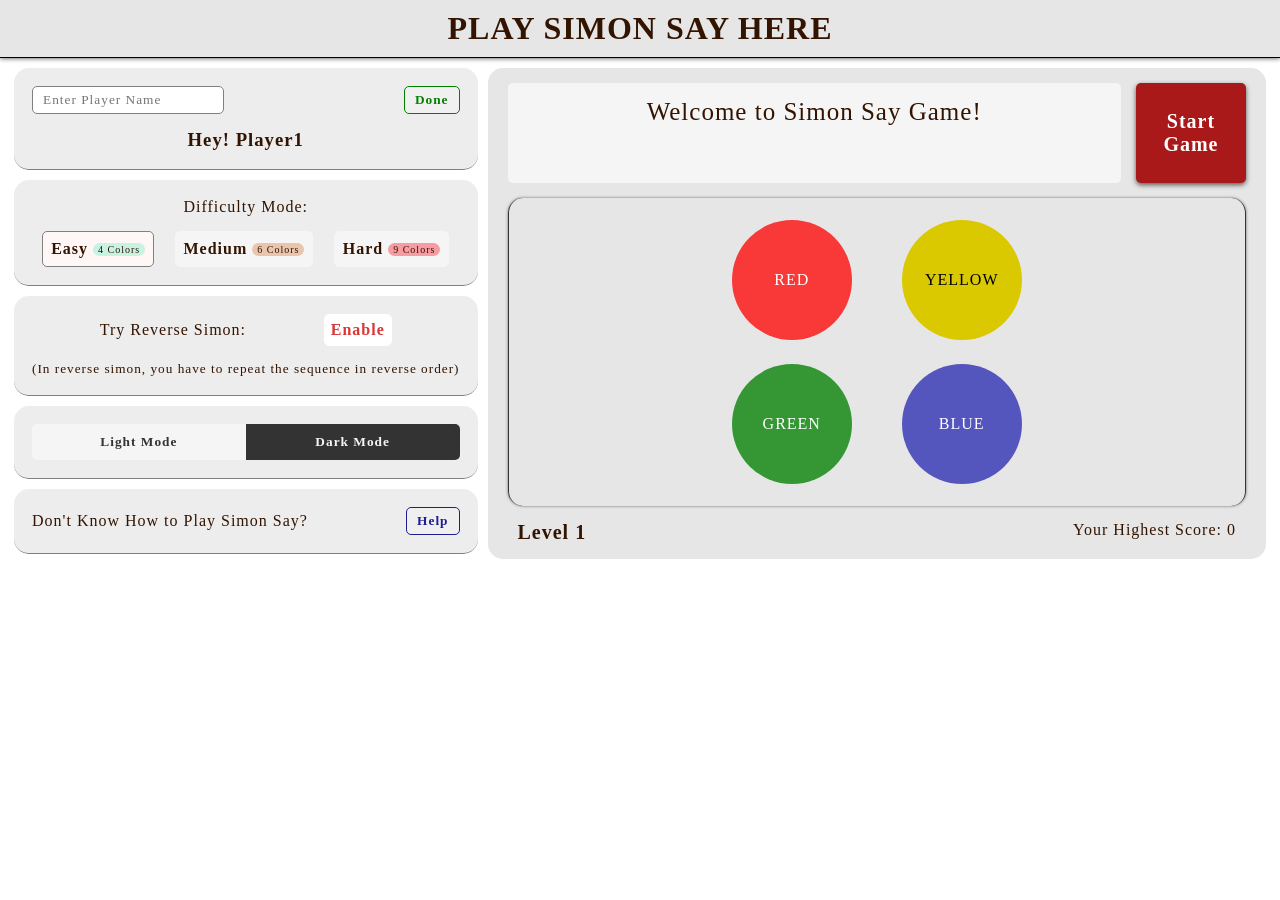
<file: index.html>
<!doctype html>
<html lang="en">
  <head>
    <meta charset="UTF-8" />
    <meta name="viewport" content="width=device-width, initial-scale=1.0" />
    <link rel="stylesheet" href="light.css" />
    <link
      rel="stylesheet"
      href="https://cdnjs.cloudflare.com/ajax/libs/font-awesome/6.5.2/css/all.min.css"
    />
    <title>simon say game</title>
  </head>

  <body>
    <h1>PLAY SIMON SAY HERE</h1>
    <div id="main">
      <div id="menu">
        <i class="fa-solid fa-user"></i>
        <i class="fa-solid fa-sliders"></i>
        <i class="fa-solid fa-repeat"></i>
        <i class="fa-solid fa-circle-half-stroke"></i>
        <i class="fa-solid fa-circle-question"></i>
      </div>
      <div id="left">
        <div id="s1">
          <label id="input-user">
            <input type="text" id="username" placeholder="Enter Player Name" />
            <button type="button" id="done">Done</button>
          </label>
          <h3 id="welcome-msg">Hey! Player1</h3>
        </div>

        <div id="s2">
          <p>Difficulty Mode:</p>
          <div>
            <label>
              <input type="radio" name="mode" value="easy" checked />
              Easy
              <span id="clr4">4 Colors</span>
            </label>
            <label>
              <input type="radio" name="mode" value="medium" />
              Medium
              <span id="clr6">6 Colors</span>
            </label>
            <label>
              <input type="radio" name="mode" value="hard" />
              Hard
              <span id="clr9">9 Colors</span>
            </label>
          </div>
        </div>

        <div id="s3">
          <div id="reverse-simon-div">
            <p>Try Reverse Simon:</p>
            <label for="reverse-simon">Enable</label>
            <input type="checkbox" id="reverse-simon" />
          </div>
          <h5 style="font-weight: 300">
            (In reverse simon, you have to repeat the sequence in reverse order)
          </h5>
        </div>

        <div id="s4">
          <div id="LorDmode">
            <button type="button" id="light">Light Mode</button>
            <button type="button" id="dark">Dark Mode</button>
          </div>
        </div>

        <div id="s5">
          <p>Don't Know How to Play Simon Say?</p>
          <button type="button" id="help">Help</button>
        </div>
      </div>

      <div id="right">
        <div id="show-msg">
          <div id="message">Welcome to Simon Say Game!</div>
          <button type="button" class="start">Start Game</button>
        </div>
        <div id="main-2">
          <div id="main-2-1">
            <div
              class="color"
              id="red"
              style="background-color: rgba(255, 0, 0, 0.756); color: white"
            >
              RED
            </div>
            <div
              class="color"
              id="yellow"
              style="background-color: rgb(218, 200, 0); color: black"
            >
              YELLOW
            </div>
          </div>
          <div id="main-2-2">
            <div
              class="color"
              id="green"
              style="background-color: rgba(0, 128, 0, 0.772); color: white"
            >
              GREEN
            </div>
            <div
              class="color"
              id="blue"
              style="background-color: rgba(20, 20, 173, 0.685); color: white"
            >
              BLUE
            </div>
          </div>
        </div>
        <div id="main-3" hidden>
          <div id="main-3-1">
            <div
              class="color"
              id="purple"
              style="background-color: rgba(128, 0, 128, 0.781); color: white"
            >
              PURPLE
            </div>
            <div
              class="color"
              id="orange"
              style="background-color: rgba(255, 166, 0, 0.813); color: black"
            >
              ORANGE
            </div>
            <div
              class="color"
              id="cyan"
              style="background-color: rgb(0, 203, 203); color: black"
            >
              CYAN
            </div>
          </div>
          <div id="main-3-2">
            <div
              class="color"
              id="pink"
              style="background-color: rgba(255, 192, 203, 0.874); color: black"
            >
              PINK
            </div>
            <div
              class="color"
              id="lime"
              style="background-color: rgb(0, 165, 0); color: white"
            >
              LIME
            </div>
            <div
              class="color"
              id="teal"
              style="background-color: teal; color: white"
            >
              TEAL
            </div>
          </div>
        </div>
        <div id="main-4" hidden>
          <div id="main-4-1">
            <div
              class="color"
              id="magenta"
              style="background-color: rgba(222, 0, 222, 0.774); color: white"
            >
              MAGENTA
            </div>
            <div
              class="color"
              id="indigo"
              style="background-color: rgba(98, 0, 167, 0.632); color: white"
            >
              INDIGO
            </div>
            <div
              class="color"
              id="amber"
              style="background-color: #ffc928d5; color: black"
            >
              AMBER
            </div>
          </div>
          <div id="main-4-2">
            <div
              class="color"
              id="navy"
              style="background-color: rgb(168, 168, 215); color: black"
            >
              NAVY
            </div>
            <div
              class="color"
              id="coral"
              style="background-color: coral; color: black"
            >
              CORAL
            </div>
            <div
              class="color"
              id="mint"
              style="background-color: #2ecc71; color: black"
            >
              MINT
            </div>
          </div>
          <div id="main-4-3">
            <div
              class="color"
              id="slate"
              style="background-color: #64748b; color: white"
            >
              SLATE
            </div>
            <div
              class="color"
              id="violet"
              style="background-color: rgb(72, 46, 72); color: white"
            >
              VIOLET
            </div>
            <div
              class="color"
              id="crimson"
              style="background-color: #dc143cad; color: white"
            >
              CRIMSON
            </div>
          </div>
        </div>
        <div id="show-levl">
          <h3 id="level">Level 1</h3>
          <p>Your Highest Score: <span id="high-score">0</span></p>
        </div>

        <div id="main-5" hidden>
          <section class="game-info">
            <h2><i id="back" class="fa-solid fa-arrow-left"></i>Know About Simon Says</h2>
            <p>
              Simon Says is a classic memory game where players repeat sequences
              of colors and sounds. The challenge increases as the sequence
              grows longer. Stay sharp and test your memory!
            </p>

            <h3>Game Rules</h3>
            <ul>
              <li>Click "Start Game" to begin.</li>
              <li>Watch the sequence of colors and sounds carefully.</li>
              <li>Repeat the exact sequence by clicking the buttons.</li>
              <li>If you succeed, the sequence gets longer.</li>
              <li>One mistake ends the round — try again!</li>
            </ul>

            <div class="tutorial-video">
              <h3>Watch Tutorial Here</h3>
              <iframe
                width="288"
                height="162"
                src="https://www.youtube.com/embed/oI0MlnQq7-o"
                title="Simon Says Tutorial"
                frameborder="0"
                allow="
                  accelerometer;
                  autoplay;
                  clipboard-write;
                  encrypted-media;
                  gyroscope;
                  picture-in-picture;
                "
                allowfullscreen
              >
              </iframe>
            </div>
          </section>
        </div>
      </div>
    </div>
    <script src="simon.js"></script>
  </body>
</html>
</file>
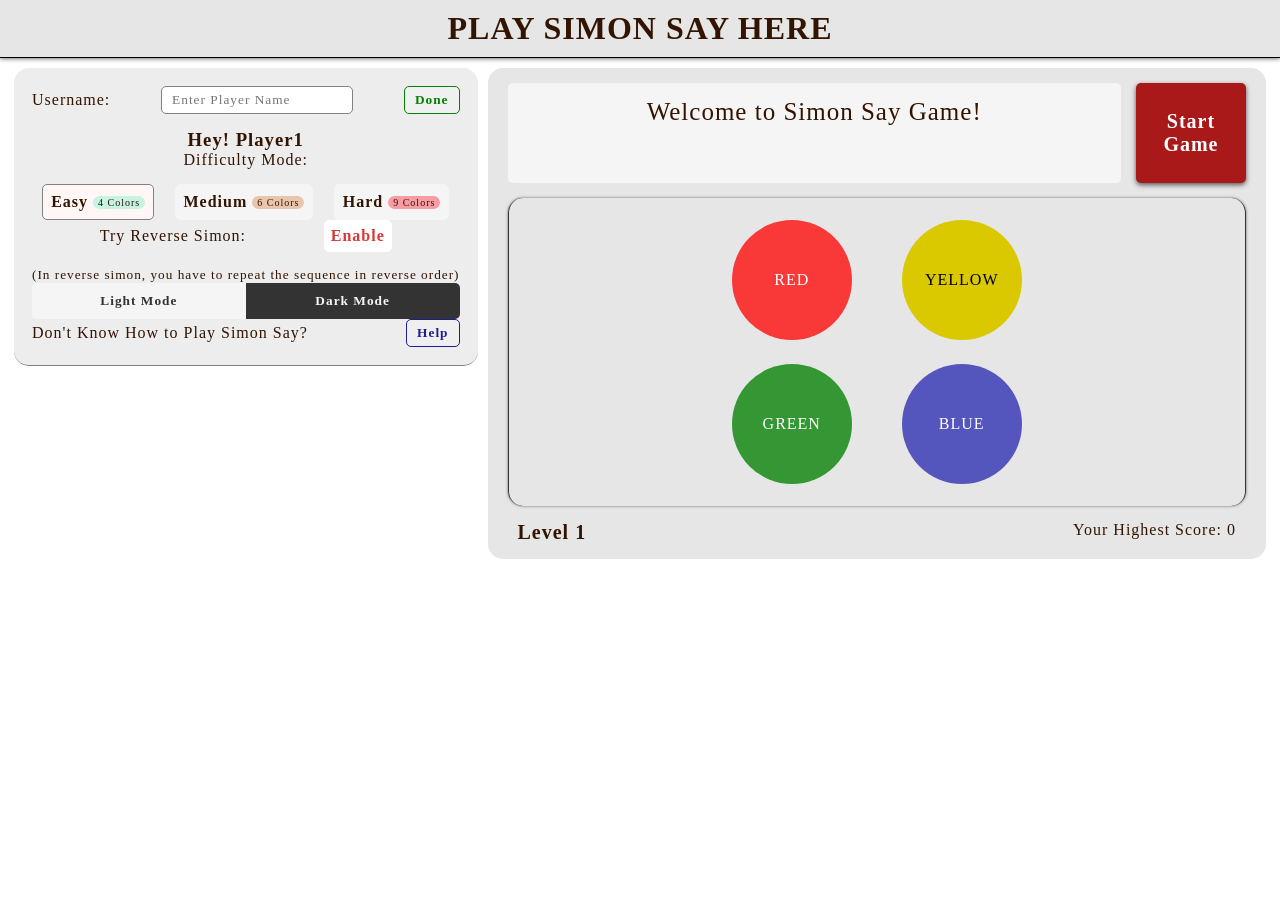
<file: simon.html>
<!DOCTYPE html>
<html lang="en">
  <head>
    <meta charset="UTF-8" />
    <meta name="viewport" content="width=device-width, initial-scale=1.0" />
    <link id="theme-link" rel="stylesheet" href="light.css" />
    <script defer>
      document.addEventListener("DOMContentLoaded", () => {
        const themeLink = document.getElementById("theme-link");
        const btnLight = document.getElementById("light");
        const btnDark = document.getElementById("dark");

        // Load saved theme (optional)
        const saved = localStorage.getItem("theme");
        if (saved) themeLink.href = saved;

        btnLight.addEventListener("click", () => {
          themeLink.href = "light.css";
          localStorage.setItem("theme", "light.css");
        });

        btnDark.addEventListener("click", () => {
          themeLink.href = "dark.css";
          localStorage.setItem("theme", "dark.css");
        });
      });
    </script>
    <title>simon say game</title>
  </head>

  <body>
    <h1>PLAY SIMON SAY HERE</h1>
    <div id="main">
      <div id="left">
        <div id="main-1">
          <section id="s1">
            <label id="input-user">
              Username:
              <input
                type="text"
                id="username"
                placeholder="Enter Player Name"
              />
              <button id="done">Done</button>
            </label>
            <h3 id="welcome-msg">Hey! Player1</h3>
          </section>

          <section id="s2">
            <p>Difficulty Mode:</p>
            <div>
              <label>
                <input type="radio" name="mode" value="easy" checked />
                Easy
                <span id="clr4">4 Colors</span>
              </label>
              <label>
                <input type="radio" name="mode" value="medium" />
                Medium
                <span id="clr6">6 Colors</span>
              </label>
              <label>
                <input type="radio" name="mode" value="hard" />
                Hard
                <span id="clr9">9 Colors</span>
              </label>
            </div>
          </section>

          <section id="s3">
            <div id="reverse-simon-div">
              <p>Try Reverse Simon:</p>
              <label for="reverse-simon">Enable</label>
              <input type="checkbox" id="reverse-simon" />
            </div>
            <h5 style="font-weight: 300">
              (In reverse simon, you have to repeat the sequence in reverse
              order)
            </h5>
          </section>

          <section id="s4">
            <div id="LorDmode">
              <button id="light">Light Mode</button>
              <button id="dark">Dark Mode</button>
            </div>
          </section>

          <section id="s5">
            <p>Don't Know How to Play Simon Say?</p>
            <button id="help">Help</button>
          </section>
        </div>
      </div>

      <div id="right">
        <div id="show-msg">
          <div id="message">Welcome to Simon Say Game!</div>
          <button class="start">Start Game</button>
        </div>
        <div id="main-2">
          <div id="main-2-1">
            <div
              class="color"
              id="red"
              style="background-color: rgba(255, 0, 0, 0.756); color: white"
            >
              RED
            </div>
            <div
              class="color"
              id="yellow"
              style="background-color: rgb(218, 200, 0); color: black"
            >
              YELLOW
            </div>
          </div>
          <div id="main-2-2">
            <div
              class="color"
              id="green"
              style="background-color: rgba(0, 128, 0, 0.772); color: white"
            >
              GREEN
            </div>
            <div
              class="color"
              id="blue"
              style="background-color: rgba(20, 20, 173, 0.685); color: white"
            >
              BLUE
            </div>
          </div>
        </div>
        <div id="main-3" hidden>
          <div id="main-3-1">
            <div
              class="color"
              id="purple"
              style="background-color: rgba(128, 0, 128, 0.781); color: white"
            >
              PURPLE
            </div>
            <div
              class="color"
              id="orange"
              style="background-color: rgba(255, 166, 0, 0.813); color: black"
            >
              ORANGE
            </div>
            <div
              class="color"
              id="cyan"
              style="background-color: rgb(0, 203, 203); color: black"
            >
              CYAN
            </div>
          </div>
          <div id="main-3-2">
            <div
              class="color"
              id="pink"
              style="background-color: rgba(255, 192, 203, 0.874); color: black"
            >
              PINK
            </div>
            <div
              class="color"
              id="lime"
              style="background-color: rgb(0, 165, 0); color: white"
            >
              LIME
            </div>
            <div
              class="color"
              id="teal"
              style="background-color: teal; color: white"
            >
              TEAL
            </div>
          </div>
        </div>
        <div id="main-4" hidden>
          <div id="main-4-1">
            <div
              class="color"
              id="magenta"
              style="background-color: rgba(222, 0, 222, 0.774); color: white"
            >
              MAGENTA
            </div>
            <div
              class="color"
              id="indigo"
              style="background-color: rgba(98, 0, 167, 0.632); color: white"
            >
              INDIGO
            </div>
            <div
              class="color"
              id="amber"
              style="background-color: #ffc928d5; color: black"
            >
              AMBER
            </div>
          </div>
          <div id="main-4-2">
            <div
              class="color"
              id="navy"
              style="background-color: rgb(168, 168, 215); color: black"
            >
              NAVY
            </div>
            <div
              class="color"
              id="coral"
              style="background-color: coral; color: black"
            >
              CORAL
            </div>
            <div
              class="color"
              id="mint"
              style="background-color: #2ecc71; color: black"
            >
              MINT
            </div>
          </div>
          <div id="main-4-3">
            <div
              class="color"
              id="slate"
              style="background-color: #64748b; color: white"
            >
              SLATE
            </div>
            <div
              class="color"
              id="violet"
              style="background-color: rgb(72, 46, 72); color: white"
            >
              VIOLET
            </div>
            <div
              class="color"
              id="crimson"
              style="background-color: #dc143cad; color: white"
            >
              CRIMSON
            </div>
          </div>
        </div>
        <div id="show-levl">
          <h3 id="level">Level 1</h3>
          <p>Your Highest Score: <span id="high-score">0</span></p>
        </div>

        <div id="main-5" hidden>
          <section class="game-info">
            <h2>Know About Simon Says</h2>
            <p>
              Simon Says is a classic memory game where players repeat sequences
              of colors and sounds. The challenge increases as the sequence
              grows longer. Stay sharp and test your memory!
            </p>

            <h3>Game Rules</h3>
            <ul>
              <li>Click "Start Game" to begin.</li>
              <li>Watch the sequence of colors and sounds carefully.</li>
              <li>Repeat the exact sequence by clicking the buttons.</li>
              <li>If you succeed, the sequence gets longer.</li>
              <li>One mistake ends the round — try again!</li>
            </ul>

            <div class="tutorial-video">
              <h3>Watch Tutorial Here</h3>
              <iframe
                width="288"
                height="162"
                src="https://www.youtube.com/embed/oI0MlnQq7-o"
                title="Simon Says Tutorial"
                frameborder="0"
                allow="accelerometer; autoplay; clipboard-write; encrypted-media; gyroscope; picture-in-picture"
                allowfullscreen
              >
              </iframe>
            </div>
          </section>
        </div>
      </div>
    </div>
    <script src="simon.js"></script>
  </body>
</html>
</file>
<file: light.css>
/* 
rgb(59, 59, 59)
rgb(44, 44, 44) 
rgb(30, 30, 30)
rgb(69, 69, 69)
rgb(100, 100, 100)


#clr4 {
  background-color: #009a5f;
}
#clr6 {
  background-color: #c16528;
}
#clr9 {
  background-color: #ad000e;
*/



* {
  padding: 0;
  margin: 0;
  font-family: "Times New Roman", Times, serif;
  letter-spacing: 1px !important;
}

body {
  background-color: rgb(255, 255, 255);
  color: rgb(51, 20, 0);
}
body.dark {
  background-color: rgb(30, 30, 30) !important;
  color: whitesmoke !important;
}

[hidden] {
  display: none !important;
  visibility: hidden !important;
}

html {
  overflow-x: hidden;
  min-width: 350px;
}

#main {
  display: flex;
  flex-direction: row;
  justify-content: space-between;
  align-items: flex-start;
  padding: 10px 14px;
}
#main-2-2,
#main-2-1,
#main-3-1,
#main-3-2,
#main-4-1,
#main-4-2,
#main-4-3 {
  display: flex;
  flex-direction: row;
  justify-content: center;
}

body > h1 {
  letter-spacing: 20px;
  font-weight: bolder;
  border-bottom: solid 1px black;
  width: 100%;
  box-shadow: 0 0 5px rgb(67, 67, 67);
  padding: 10px 0;
  text-align: center;
  background-color: rgb(230, 230, 230);
}
body.dark > h1 {
  background-color: rgb(44, 44, 44);
  box-shadow: 0 0 5px gray;
}

#menu {
  cursor: pointer;
  display: none;
  flex-direction: column;
  gap: 20px;
  align-items: center;
  padding: 5px;
  background-color: rgb(230, 230, 230);
  border-radius: 15px;
}
body.dark #menu {
  background-color: rgb(59, 59, 59);
}

#menu > i {
  font-size: 22px;
  color: rgb(51, 20, 0);
  padding: 10px;
  border-radius: 15px;
}
body.dark #menu > i {
  color: rgb(230, 230, 230);
}

#left {
  max-width: 480px !important;
  min-width: 420px !important;
  display: flex;
  flex-direction: column;
  gap: 10px;
  margin-right: 10px;
}
body.dark #left {
  background-color: rgb(40, 40, 40);
}

#right {
  background-color: rgba(230, 230, 230);
  border-radius: 15px;
  display: flex;
  flex-direction: column;
  justify-content: space-between;
  padding: 15px 20px;
  flex-grow: 1;
}
body.dark #right {
  background-color: rgb(59, 59, 59);
}

#left > div {
  background-color: rgba(230, 230, 230, 0.7);
  border-radius: 15px;
  padding: 18px;
  text-align: center;
  border-bottom: solid 1px gray;
}
body.dark #left > div {
  background-color: rgba(59, 59, 59);
  border-bottom: solid 1px gray;
}

#s1 {
  display: flex;
  flex-direction: column;
  gap: 15px;
}
#input-user {
  display: flex;
  flex-direction: row;
  justify-content: space-between;
  align-items: center;
}
#username {
  width: 170px;
  padding: 5px 10px;
  border-radius: 5px;
  border: solid 1px gray;
}
body.dark #username {
  background-color: rgb(69, 69, 69);
  color: whitesmoke;
  border: solid 1px gray;
}
#username:focus {
  outline: none;
  border: solid 1.5px green;
}
#done {
  padding: 5px 10px;
  border-radius: 5px;
  border: solid 1.5px green;
  background-color: #f0f0f0;
  cursor: pointer;
  color: green;
  font-weight: bold;
}
body.dark #done {
  background-color: rgb(69, 69, 69);
  color: rgb(169, 255, 169);
}

#done:hover {
  background-color: rgb(229, 255, 229);
}
body.dark #done:hover {
  background-color: rgb(69, 69, 69);
  box-shadow: 0 0 5px gray;
}

#s2 {
  display: flex;
  flex-direction: column;
  gap: 15px;
}
#s2 div {
  display: flex;
  flex-direction: row;
  justify-content: space-around;
  align-items: center;
}
#s2 label {
  display: flex;
  flex-direction: row;
  align-items: center;
  font-weight: bold;
  padding: 8px;
  letter-spacing: 1px;
  border-radius: 5px;
  background-color: whitesmoke;
  gap: 5px;
  border: solid 1px whitesmoke;
}
body.dark #s2 label {
  background-color: rgb(69, 69, 69);
  color: whitesmoke;
  border: solid 1px rgb(69, 69, 69);
}

#s2 input {
  display: none;
}
#s2 span {
  font-weight: lighter;
  padding: 1px 5px;
  border-radius: 10px;
  font-size: 10px;
}
#clr4 {
  background-color: #c6f3e2;
}
#clr6 {
  background-color: #eac5ad;
}
#clr9 {
  background-color: #f79ca3;
}
body.dark #s2 span {
  color: rgb(69, 69, 69);
}
#s2 label:has(> input:checked) {
  background-color: rgb(255, 246, 246);
  border: solid 1px gray;
}
body.dark #s2 label:has(> input:checked) {
  background-color: rgb(69, 69, 69);
}
body.dark #s2 label:hover {
  border: solid 1px gray;
  cursor: pointer;
}

#s3 {
  display: flex;
  flex-direction: column;
  gap: 15px;
}
#reverse-simon-div {
  display: flex;
  flex-direction: row;
  justify-content: space-evenly;
  align-items: center;
  gap: 10px;
}
#reverse-simon {
  display: none;
}
#reverse-simon-div label {
  font-weight: bold;
  padding: 6px;
  border-radius: 5px;
  cursor: pointer;
  color: rgb(215, 56, 56);
  background-color: white;
  border: white 1px solid;
}
body.dark #reverse-simon-div label {
  background-color: rgb(59, 59, 59);
  color: rgb(255, 169, 169);
  border: rgb(59, 59, 59) 1px solid;
}
#reverse-simon-div label:hover {
  border: rgb(215, 56, 56) 1px solid;
}
body.dark #reverse-simon-div label:hover {
  border: rgb(255, 169, 169) 1px solid;
}
#reverse-simon-div:has(> #reverse-simon:checked) label {
  box-shadow: 0 0 5px gray;
}

#LorDmode {
  display: flex;
  flex-direction: row;
  justify-content: space-between;
}
#LorDmode button {
  cursor: pointer;
  font-weight: bold;
  border: none;
  width: 50%;
  padding: 10px 0;
}
#light {
  color: #333;
  background-color: whitesmoke;
  border-bottom-left-radius: 5px;
  border-top-left-radius: 5px;
}
#dark {
  color: whitesmoke;
  background-color: #333;
  border-bottom-right-radius: 5px;
  border-top-right-radius: 5px;
}
#LorDmode button:hover {
  box-shadow: 0 0 5px gray;
}
#s5 {
  display: flex;
  flex-direction: row;
  gap: 10px;
  justify-content: space-between;
  align-items: center;
}
#help {
  padding: 5px 10px;
  border-radius: 5px;
  border: solid 1.5px rgb(30, 30, 147);
  cursor: pointer;
  color: rgb(30, 30, 147);
  font-weight: bold;
  flex-shrink: 0;
}
body.dark #help {
  background-color: rgb(59, 59, 59);
  color: rgb(169, 169, 255);
  border: solid 1px rgb(169, 169, 255);
}
#help:hover {
  background-color: rgb(227, 227, 255);
}
body.dark #help:hover {
  box-shadow: 0 0 5px gray;
}

#show-msg {
  min-height: 100px;
  display: flex;
  flex-direction: row;
  justify-content: space-between;
  gap: 15px;
  margin-bottom: 15px;
}
#message {
  width: 100% !important;
  box-sizing: border-box;
  height: 100px !important;
  background-color: whitesmoke;
  border-radius: 5px;
  padding: 15px;
  text-align: center;
  font-size: 25px;
}
body.dark #message {
  background-color: rgb(69, 69, 69);
  color: whitesmoke;
}
.start {
  padding: 5px 10px;
  border-radius: 5px;
  border: none;
  cursor: pointer;
  font-weight: bold;
  font-size: 20px;
  background-color: rgb(169, 25, 25);
  color: white;
  box-shadow: 0 2px 5px rgb(88, 88, 88);
  max-height: 100px;
}
.start:hover {
  box-shadow: none;
}
#level {
  text-align: center;
  font-size: 20px;
}
#show-levl {
  margin-top: 15px;
  padding: 0 10px;
  display: flex;
  flex-direction: row;
  justify-content: space-between;
  gap: 20px;
}
.color {
  height: 120px;
  width: 120px;
  border-radius: 50%;
  display: flex;
  justify-content: center;
  align-items: center;
  margin: 12px 25px;
  cursor: pointer;
}
.color.flash {
  transform: scale(1.1);
  box-shadow: 0 0 12px rgb(67, 67, 67);
}
#main-2,
#main-3,
#main-4 {
  border-radius: 15px;
  border-left: #333 1px solid;
  border-right: #333 1px solid;
  box-shadow: 0 0 3px rgb(100, 100, 100);
  padding: 10px 0;
}
body.dark #main-2,
body.dark #main-3,
body.dark #main-4 {
  background-color: rgb(46, 46, 46);
}

.game-info {
  display: flex;
  flex-direction: column;
  gap: 10px;
  justify-content: space-between;
  text-align: center;
  line-height: 1.5;
}
.game-info > h2 {
  font-size: 24px;
  text-align: center;
  position: relative;
}
.game-info > h2 i {
  position: absolute;
  left: 0;
  top: 50%;
  transform: translateY(-50%);
  font-size: 20px;
  cursor: pointer;
}
.game-info > p {
  padding: 20px 10px;
  background-color: whitesmoke;
  border-radius: 5px;
  font-size: 18px;
}
body.dark .game-info > p {
  background-color: rgb(69, 69, 69);
  color: whitesmoke;
}

.game-info > ul > li {
  font-size: 16px;
  text-align: left;
  padding: 5px 0;
  list-style-type: none;
  padding-left: 40px;
  border-radius: 5px;
  background-color: whitesmoke;
  margin: 10px 0;
  border-right: navy 5px solid;
  border-left: navy 5px solid;
}
body.dark .game-info > ul > li {
  background-color: rgb(69, 69, 69);
  color: whitesmoke;
  border-right: rgb(169, 169, 255) 5px solid;
  border-left: rgb(169, 169, 255) 5px solid;
}

.tutorial-video {
  display: flex;
  flex-direction: row;
  justify-content: space-around;
  align-items: center;
  padding: 10px;
  gap: 20px;
}
.tutorial-video iframe {
  border-radius: 5px;
}

@media (max-width: 1000px) {
  #s2 label {
    flex-direction: column;
    gap: 5px;
  }
  #username {
    width: 120px;
  }
  #left {
    max-width: 480px !important;
    min-width: 300px !important;
  }
}
@media (max-width: 880px) {
  #left {
    position: absolute;
    left: -500px;
    background-color: rgba(255, 255, 255);
    padding: 10px;
    border-radius: 15px;
    border: solid 1px gray;
    box-shadow: 0 0 5px rgb(67, 67, 67);
    z-index: 1;
    transition: left 0.3s ease-in-out;
  }
  #left.visible {
    left: 10px;
  }
  #menu {
    display: flex;
  }
  #right {
    margin-left: 10px;
    border-radius: 13px;
    padding: 13px 17px;
  }

  #main {
    padding: 8px 12px;
  }

  body > h1 {
    font-size: 25px;
    letter-spacing: 5px;
    padding: 10px 0;
  }

  #menu {
    gap: 16px;
    padding: 4px;
    border-radius: 13px;
  }
  #menu > i {
    font-size: 18px;
    padding: 9px;
    border-radius: 13px;
  }

  #left {
    max-width: 350px !important;
    gap: 9px;
    margin-right: 9px;
  }
  #left > div {
    border-radius: 13px;
    padding: 16px;
  }
  #s1 {
    gap: 13px;
  }
  #username {
    width: 150px;
    padding: 4px 9px;
    border-radius: 4px;
  }
  #done {
    padding: 4px 9px;
    border-radius: 4px;
    border: solid 1.3px green;
  }
  #s2 {
    gap: 13px;
  }
  #s2 label {
    padding: 7px;
    letter-spacing: 0.5px;
    border-radius: 4px;
    gap: 4px;
  }
  #s2 span {
    padding: 1px 4px;
    border-radius: 8px;
    font-size: 9px;
  }
  #s2 label:has(> input:checked) {
    box-shadow: 0 0 4px gray;
  }
  #s3 {
    gap: 13px;
  }
  #reverse-simon-div {
    gap: 9px;
  }
  #reverse-simon-div label {
    padding: 5px;
    border-radius: 4px;
  }
  #reverse-simon-div:has(> #reverse-simon:checked) label {
    box-shadow: 0 0 4px gray;
  }
  #LorDmode button {
    padding: 9px 0;
  }
  #light {
    border-bottom-left-radius: 4px;
    border-top-left-radius: 4px;
  }
  #dark {
    border-bottom-right-radius: 4px;
    border-top-right-radius: 4px;
  }
  #LorDmode button:hover {
    box-shadow: 0 0 4px gray;
  }
  #s5 {
    gap: 9px;
  }
  #help {
    padding: 4px 9px;
    border-radius: 4px;
    border: solid 1.3px rgb(30, 30, 147);
  }

  #show-msg {
    min-height: 70px;
    gap: 10px;
    margin-bottom: 13px;
  }
  #message {
    border-radius: 4px;
    padding: 13px;
    font-size: 20px;
    box-sizing: border-box;
  }
  .start {
    padding: 4px 9px;
    border-radius: 4px;
    font-size: 18px;
    max-height: 70px;
  }
  #level {
    font-size: 18px;
  }
  #show-levl {
    margin-top: 13px;
    padding: 0 9px;
    gap: 18px;
  }
  .color {
    height: 100px;
    width: 100px;
    margin: 10px 20px;
  }
  .color.flash {
    box-shadow: 0 0 10px rgb(67, 67, 67);
  }
  #main-2,
  #main-3,
  #main-4 {
    border-radius: 13px;
    border-left: #333 1px solid;
    border-right: #333 1px solid;
    box-shadow: 0 0 2px rgb(100, 100, 100);
    padding: 8px 0;
  }

  .game-info {
    padding: 9px;
    gap: 9px;
    line-height: 1.3;
  }
  .game-info > h2 {
    font-size: 20px;
  }
  .game-info > p {
    padding: 17px 9px;
    border-radius: 4px;
    font-size: 16px;
  }
  .game-info > ul > li {
    font-size: 15px;
    padding: 4px 0;
    padding-left: 30px;
    border-radius: 4px;
    margin: 9px 0;
    border-right: navy 4px solid;
    border-left: navy 4px solid;
  }
  .tutorial-video {
    padding: 9px;
  }
  .tutorial-video iframe {
    border-radius: 4px;
  }
}
@media (max-width: 550px) {
  #main {
    flex-direction: column;
    align-items: center;
  }
  #menu {
    flex-direction: row;
    width: 100%;
    justify-content: space-between;
  }
  #left > div {
    padding: 12px;
  }
  #right {
    margin-left: 0;
    margin-top: 8px;
    width: 95%;
    padding: 10px;
  }
  .color {
    margin: 6px;
    height: 80px;
    width: 80px;
    font-size: 12px;
  }
  #show-msg {
    flex-direction: column;
    gap: 10px;
    margin-bottom: 10px;
  }
  #message {
    font-size: 18px;
    height: 60px;
    width: 94%;
    border-radius: 10px;
  }
  .start {
    border-radius: 5px;
    padding: 8px 0px;
  }
  #show-levl {
    margin-top: 10px;
  }
  .tutorial-video {
    flex-direction: column;
  }
}
@media (max-width: 360px) {
  html {
    overflow-x: auto;
  }
}
</file>
